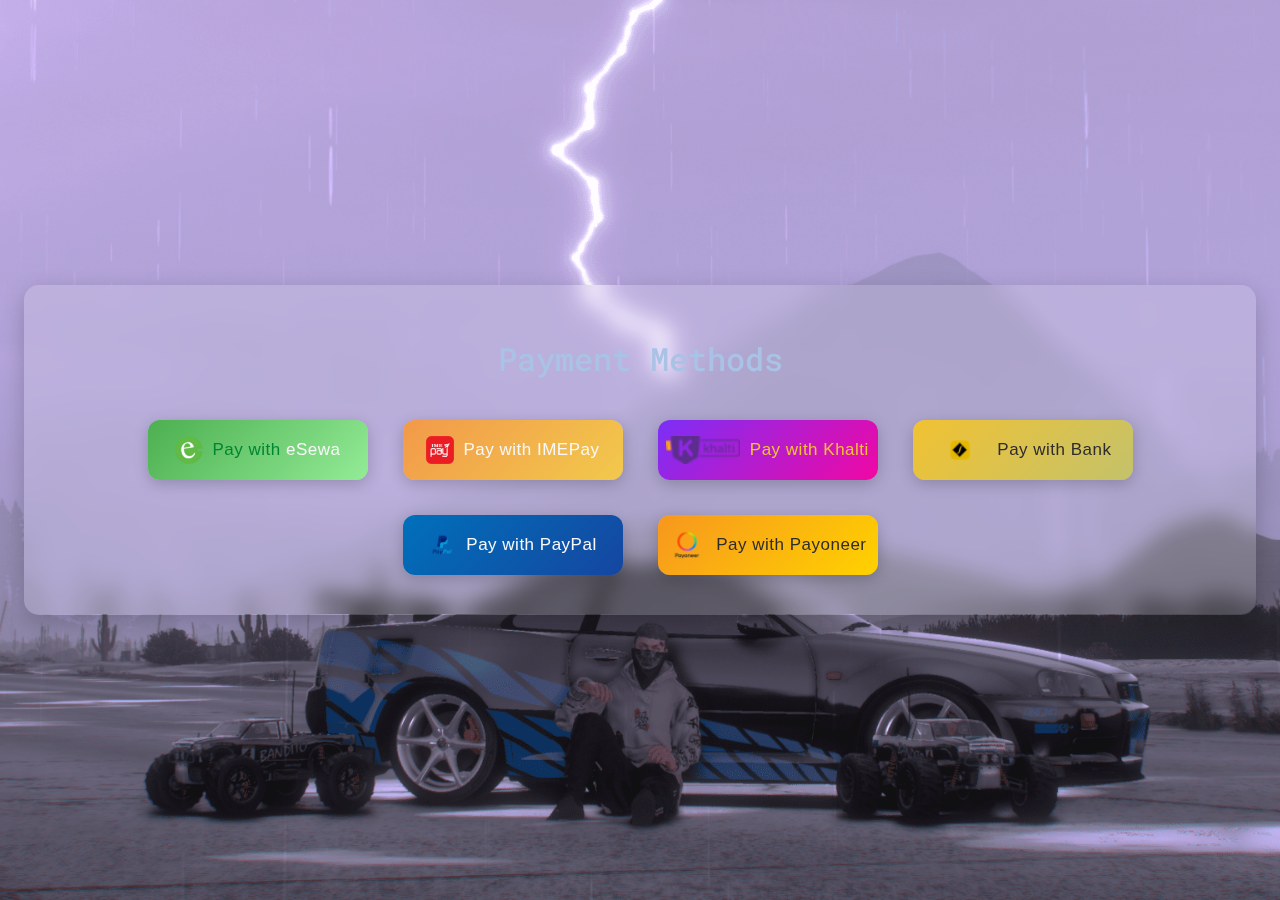
<file: payment.html>
<!DOCTYPE html>
<html lang="en">
<head>
    <meta charset="UTF-8">
    <meta name="viewport" content="width=device-width, initial-scale=1.0">
    <link rel="shortcut icon" type="image/png" href="Assets/Logo/logo.png" />
    <link rel="stylesheet" href="paymentstyle.css">
    <title>Payment</title>
    </head>
    <body>

        <div class="container">
            <b><strong><h1><span class="white1_text"> Payment Methods</span></h1></strong></b>
            <div class="button-container">
                <button class="payment-button esewa" onclick="showModal('esewaModal')">
                    <img src="Assets/Logo/esewalogo.png" alt="eSewa Logo"> <span class="green_text"> Pay with <span class="white_text">  eSewa </span> </span>
                </button>
                <button class="payment-button imepay" onclick="showModal('imepayModal')">
                    <img src="Assets/Logo/imepaylogo.png" alt="IMEPay Logo"> <span class="white_text"> Pay with IMEPay</span>
                </button>
                <button class="payment-button khalti" onclick="showModal('khaltiModal')">
                    <img src="Assets/Logo/Khaltilogo.png" alt="Khalti Logo"> <span class="yellow_text"> Pay with Khalti</span>
                </button>
                <button class="payment-button bank" onclick="showModal('bankModal')">
                    <img src="Assets/Logo/siddharthabanklogo.png" alt="Bank Logo"> <span class="black_text"> Pay with Bank</span>
                </button>
                <button class="payment-button paypal" onclick="showModal('paypalModal')">
                    <img src="Assets/Logo/paypal.png" alt="paypal Logo"> <span class="white_text"> Pay with PayPal</span>
                </button>
                <button class="payment-button payoneer" onclick="showModal('payoneerModal')">
                    <img src="Assets/Logo/payoneer.png" alt="payoneer Logo"> <span class="black_text"> Pay with Payoneer</span>
                </button>
            </div>
        </div>

        <!-- Modals for QR Codes -->
        <div id="esewaModal" class="modal">
            <div class="modal-content">
                <span class="close" onclick="closeModal('esewaModal')">&times;</span>
                <img src="Assets/Logo/Esewa.jpg" alt="eSewa QR Code">
            </div>
        </div>

        <div id="imepayModal" class="modal">
            <div class="modal-content">
                <span class="close" onclick="closeModal('imepayModal')">&times;</span>
                <img src="Assets/Logo/IMEPAY.png" alt="IMEPay QR Code">
            </div>
        </div>

        <div id="khaltiModal" class="modal">
            <div class="modal-content">
                <span class="close" onclick="closeModal('khaltiModal')">&times;</span>
                <img src="Assets/Logo/Khalti.png" alt="Khalti QR Code">
            </div>
        </div>

        <div id="bankModal" class="modal">
            <div class="modal-content">
                <span class="close" onclick="closeModal('bankModal')">&times;</span>
                <img src="Assets/Logo/BANK.png" alt="Bank QR Code">
            </div>
        </div>
        <div id="paypalModal" class="modal">
            <div class="modal-content">
                <span class="close" onclick="closeModal('paypalModal')">&times;</span>
                <img src="Assets/Logo/paypalqr.png" alt="PayPal QR Code">
            </div>
        </div>    
        <div id="payoneerModal" class="modal">
            <div class="modal-content">
                <span class="close" onclick="closeModal('payoneerModal')">&times;</span>
                <img src="Assets/Logo/payoneer.png" alt="Payoneer QR Code">
            </div>
        </div>

        <script>
            // Function to show modal
            function showModal(modalId) {
                document.getElementById(modalId).style.display = "flex";
            }

            // Function to close modal
            function closeModal(modalId) {
                document.getElementById(modalId).style.display = "none";
            }

            // Close modal if clicked outside of modal content
            window.onclick = function(event) {
                let modals = document.getElementsByClassName("modal");
                for (let modal of modals) {
                    if (event.target === modal) {
                        modal.style.display = "none";
                    }
                }
            }
        </script>

</body>
</html>
</file>
<file: paymentstyle.css>
/* Global Styles */
@import 'https://fonts.googleapis.com/css?family=Roboto+Mono:700&display=swap';

html {
    background: url(banner.png) no-repeat center center fixed;
    -webkit-background-size: cover;
    -moz-background-size: cover;
    -o-background-size: cover;
    background-size: cover;
}

body {
    font-family: 'Roboto Mono', monospace;
    display: flex;
    justify-content: center;
    align-items: center;
    height: 100vh;
    margin: 0;
}

/* Glass Container */
.container {
    background: rgba(255, 255, 255, 0.15);
    backdrop-filter: blur(10px);
    border-radius: 15px;
    padding: 30px 40px;
    box-shadow: 0 8px 25px rgba(0, 0, 0, 0.2);
    text-align: center;
    max-width: 90%;
    color: #fff;
}

/* Payment Button Styles */
.button-container {
    display: flex;
    flex-wrap: wrap;
    justify-content: center;
    gap: 15px;
    margin-top: 30px;
}

.payment-button {
    position: relative;
    display: flex;
    align-items: center;
    justify-content: center;
    width: 220px;
    height: 60px;
    margin: 10px;
    border: none;
    border-radius: 12px;
    font-size: 17px;
    font-weight: 600;
    letter-spacing: 0.5px;
    cursor: pointer;
    transition: all 0.3s ease-in-out;
    box-shadow: 0 4px 15px rgba(0, 0, 0, 0.2);
    color: #fff;
    backdrop-filter: blur(6px);
    overflow: hidden;
}

.payment-button img {
    height: 28px;
    margin-right: 10px;
    transition: transform 0.3s ease;
}

.payment-button:hover img {
    transform: scale(1.1);
}

.payment-button:hover {
    transform: translateY(-6px) scale(1.03);
    box-shadow: 0 8px 20px rgba(0, 0, 0, 0.3);
}

/* Glow effect on hover */
.payment-button::after {
    content: '';
    position: absolute;
    width: 100%;
    height: 100%;
    border-radius: 12px;
    background: rgba(255, 255, 255, 0.08);
    top: 0;
    left: 0;
    opacity: 0;
    transition: opacity 0.3s ease;
}

.payment-button:hover::after {
    opacity: 1;
}

/* Individual Payment Gradients */
.payment-button.esewa {
    background: linear-gradient(135deg, #4CAF50, #93eb96);
}

.payment-button.imepay {
    background: linear-gradient(135deg, #f2994a, #f2c94c);
}

.payment-button.khalti {
    background: linear-gradient(135deg, #7b2ff7, #f107a3);
}

.payment-button.bank {
    background: linear-gradient(135deg, #f1c232, #c4c26b);
}

.payment-button.payoneer {
    background: linear-gradient(135deg, #f7971e, #ffd200);
}

.payment-button.paypal {
    background: linear-gradient(135deg, #0070ba, #1546a0);
}

/* Modal Styles */
.modal {
    display: none;
    position: fixed;
    z-index: 1;
    left: 0;
    top: 0;
    width: 100%;
    height: 100%;
    overflow: auto;
    background-color: rgba(0, 0, 0, 0.4);
    align-items: center;
    justify-content: center;
}

.modal-content {
    background-color: white;
    padding: 20px;
    border-radius: 10px;
    text-align: center;
    box-shadow: 0 0 10px rgba(0, 0, 0, 0.2);
    max-width: 300px;
    width: 80%;
    animation: zoomIn 0.3s;
    position: relative;
}

.modal-content h2 {
    margin-top: 0;
    font-size: 24px;
}

.modal-content img {
    width: 100%;
    max-width: 200px;
    height: auto;
    border-radius: 10px;
    margin-top: 10px;
    transition: transform 0.3s ease-in-out;
}

.modal-content img:hover {
    transform: scale(1.1);
}

.close {
    color: #aaa;
    font-size: 28px;
    font-weight: bold;
    position: absolute;
    top: 10px;
    right: 15px;
    cursor: pointer;
}

.close:hover,
.close:focus {
    color: black;
    text-decoration: none;
}

/* Responsive Design */
@media (max-width: 768px) {
    .button-container {
        flex-direction: column;
    }

    .payment-button {
        width: 100%;
        margin: 10px 0;
    }

    .modal-content {
        width: 90%;
    }
}

/* Keyframes for Animation */
@keyframes zoomIn {
    from { transform: scale(0); }
    to { transform: scale(1); }
}

/* Text Colors */
.white1_text { color: #a9c2e5; font-weight: 500; }
.green_text { color: #008533; font-weight: 500; }
.yellow_text { color: #f1c232; font-weight: 500; }
.black_text { color: #2e2c2c; font-weight: 500; }
.white_text { color: #f8f8f8; font-weight: 500; }
.blue_text { color: #6fa8dc; font-weight: 500; }
</file>
